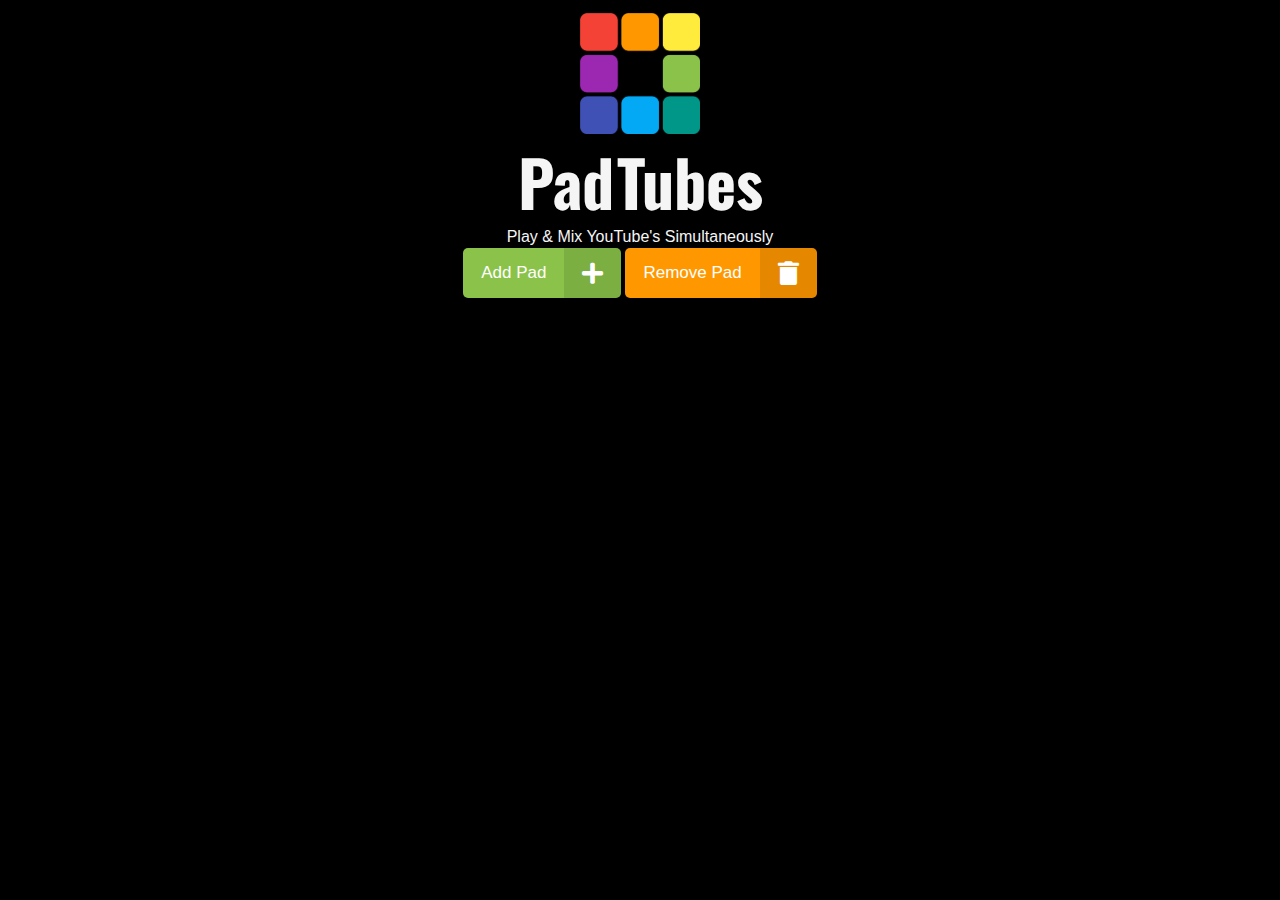
<file: index.html>
<!DOCTYPE html>
<html lang="en">
  <head>
    <meta charset="UTF-8" />
    <meta http-equiv="X-UA-Compatible" content="IE=edge" />
    <meta name="viewport" content="width=device-width, initial-scale=1.0" />
    <title>PadTubes</title>
    <link
      rel="stylesheet"
      href="https://cdnjs.cloudflare.com/ajax/libs/font-awesome/5.10.2/css/all.min.css"
    />
    <link rel="stylesheet" href="padtubes.css" />
  </head>

  <body>
    <!-- Title and Image -->
    <img src="pads.png" class="image" />
    <h1 class="title">PadTubes</h1>
    <p class="description">Play & Mix YouTube's Simultaneously</p>
    <!-- Add\Remove Pads Buttons  -->
    <div class="buttons-control">
      <button type="button" class="button" id="add-btn">
        <span class="button__text">Add Pad</span>
        <span class="button__icon">
          <i class="fas fa-plus"></i>
        </span>
      </button>
      <button type="button" class="button" id="remove-btn">
        <span class="button__text">Remove Pad</span>
        <span class="button__icon">
          <i class="fas fa-trash"></i>
        </span>
      </button>
    </div>
    <!-- Videos Container -->
    <div class="video_wrap_outer" id="video_wrap_outer">
      <!-- Video Demos -->
      <!-- <div class="player_wrap">
        <iframe
          width="640"
          height="360"
          src="https://www.youtube.com/embed/-eU90nGSegI?rel=0&enablejsapi=1"
          frameborder="0"
        ></iframe>
      </div>
      
      <div class="player_wrap">
        <iframe
          width="640"
          height="360"
          src="https://www.youtube.com/embed/WIAHt8qT4iU?rel=0&enablejsapi=1"
          frameborder="0"
        ></iframe>
      </div>
      
      <div class="player_wrap">
        <iframe
          width="640"
          height="360"
          src="https://www.youtube.com/embed/o7dntFd5UeE?rel=0&enablejsapi=1"
          frameborder="0"
        ></iframe>
      </div>
      
      <div class="player_wrap">
        <iframe
          width="640"
          height="360"
          src="https://www.youtube.com/embed/q7_u5YQ0aQw?rel=0&enablejsapi=1"
          frameborder="0"
        ></iframe>
      </div> -->
    </div>
    <!-- https://maxl.us/hide-related -->
    <script src="iframe-api.js"></script>
    <script src="hideRelated.js"></script>
    <script src="updatePads.js"></script>
  </body>
</html>
</file>
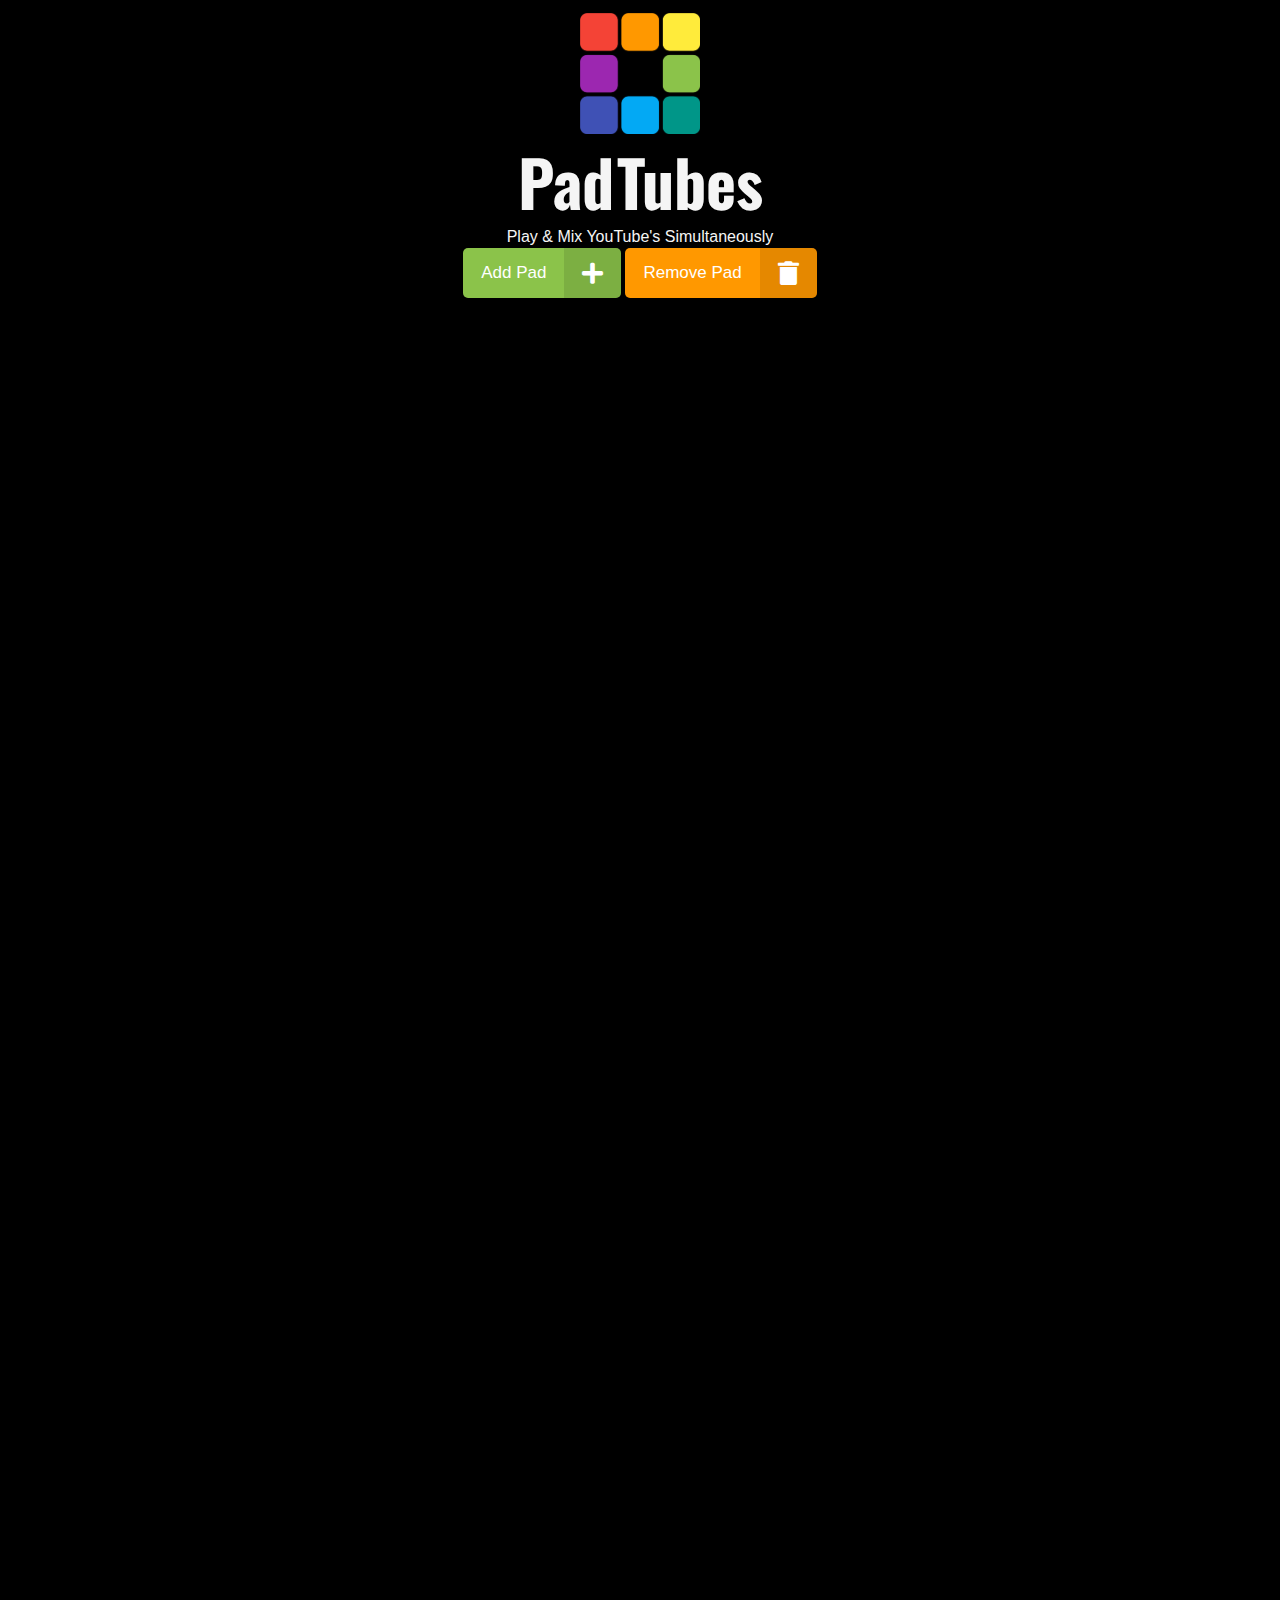
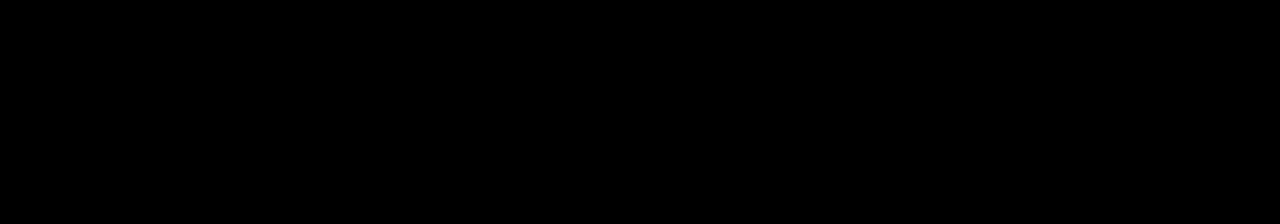
<file: padtubes.html>
<!DOCTYPE html>
<html lang="en">
  <head>
    <meta charset="UTF-8" />
    <meta http-equiv="X-UA-Compatible" content="IE=edge" />
    <meta name="viewport" content="width=device-width, initial-scale=1.0" />
    <title>PadTubes</title>
    <link
      rel="stylesheet"
      href="https://cdnjs.cloudflare.com/ajax/libs/font-awesome/5.10.2/css/all.min.css"
    />
    <link rel="stylesheet" href="padtubes.css" />
  </head>

  <body>
    <!-- Title and Image -->
    <img src="pads.png" class="image" />
    <h1 class="title">PadTubes</h1>
    <p class="description">Play & Mix YouTube's Simultaneously</p>
    <!-- Add\Remove Pads Buttons  -->
    <div class="buttons-control">
      <button type="button" class="button" id="add-btn">
        <span class="button__text">Add Pad</span>
        <span class="button__icon">
          <i class="fas fa-plus"></i>
        </span>
      </button>
      <button type="button" class="button" id="remove-btn">
        <span class="button__text">Remove Pad</span>
        <span class="button__icon">
          <i class="fas fa-trash"></i>
        </span>
      </button>
    </div>
    <!-- Videos Container -->
    <div class="video_wrap_outer" id="video_wrap_outer">
      <!-- Video Demo 1 -->
      <div class="player_wrap">
        <iframe
          width="640"
          height="360"
          src="https://www.youtube.com/embed/-eU90nGSegI?rel=0&enablejsapi=1"
          frameborder="0"
        ></iframe>
      </div>
      <!-- Video Demo 2 -->
      <div class="player_wrap">
        <iframe
          width="640"
          height="360"
          src="https://www.youtube.com/embed/WIAHt8qT4iU?rel=0&enablejsapi=1"
          frameborder="0"
        ></iframe>
      </div>
      <!-- Video Demo 3 -->
      <div class="player_wrap">
        <iframe
          width="640"
          height="360"
          src="https://www.youtube.com/embed/o7dntFd5UeE?rel=0&enablejsapi=1"
          frameborder="0"
        ></iframe>
      </div>
      <!-- Video Demo 4 -->
      <div class="player_wrap">
        <iframe
          width="640"
          height="360"
          src="https://www.youtube.com/embed/q7_u5YQ0aQw?rel=0&enablejsapi=1"
          frameborder="0"
        ></iframe>
      </div>
    </div>
    <!-- https://maxl.us/hide-related -->
    <script src="iframe-api.js"></script>
    <script src="hideRelated.js"></script>
    <script src="updatePads.js"></script>
  </body>
</html>
</file>
<file: padtubes.css>
@import url('https://fonts.googleapis.com/css2?family=Oswald&display=swap');

body {
  display: flex;
  background-color: black;
  flex-direction: column;
}

.title {
  color: whitesmoke;
  font-size: 4rem;
  font-family: 'Oswald', sans-serif;
  margin-top: 0;
  margin-bottom: 0;
  justify-content: center;
  align-self: center;
}

.description {
  font-family: 'Quicksand', sans-serif;
  color: whitesmoke;
  align-self: center;
  margin: 0;
}

.image {
  margin-top: 5px;
  margin-bottom: 0;
  width: 120px;
  justify-content: center;
  align-self: center;
}

.buttons-control {
  margin: 2px;
  justify-content: center;
  align-self: center;
}

.button {
  display: inline-flex;
  height: 50px;
  padding: 0;
  background: rgb(139,195,74);
  border: none;
  outline: none;
  border-radius: 5px;
  overflow: hidden;
  font-family: 'Quicksand', sans-serif;
  font-size: 17px;
  font-weight: 500;
  cursor: pointer;
}

.button:hover {
  background: rgb(120, 179, 68);
}

.button:active {
  background: rgb(93, 131, 49);
}

#remove-btn {
  background: rgb(255,152,0)
}

#remove-btn:hover {
  background: rgb(226, 137, 3)
}

#remove-btn:active {
  background: rgb(165, 100, 1)
}

.button__text,
.button__icon {
  display: inline-flex;
  align-items: center;
  padding: 0 18px;
  color: white;
  height: 100%;
}

.button__icon {
  font-size: 1.5rem;
  background: rgba(0, 0, 0, 0.1);
}

.video_wrap_outer {
  display: flex;
  flex-wrap: wrap;
  gap: 20px;
}

/* Hide Related Videos During Stop */
.player_wrap {
  display: inline-block;
  position: relative;

}
.player_wrap.ended::after {
  content: '';
  position: absolute;
  top: 0;
  left: 0;
  bottom: 0;
  right: 0;
  cursor: pointer;
  background-color: black;
  background-repeat: no-repeat;
  background-position: center;
  background-size: 64px 64px;
  background-image: url([data-uri]);
}
.player_wrap.paused::after {
  content: '';
  position: absolute;
  top: 70px;
  left: 0;
  bottom: 50px;
  right: 0;
  cursor: pointer;
  background-color: rgba(0, 0, 0, 0.801);
  background-repeat: no-repeat;
  background-position: center;
  background-size: cover;
  background-size: 40px 40px;
  background-image: url([data-uri]);
}
</file>
